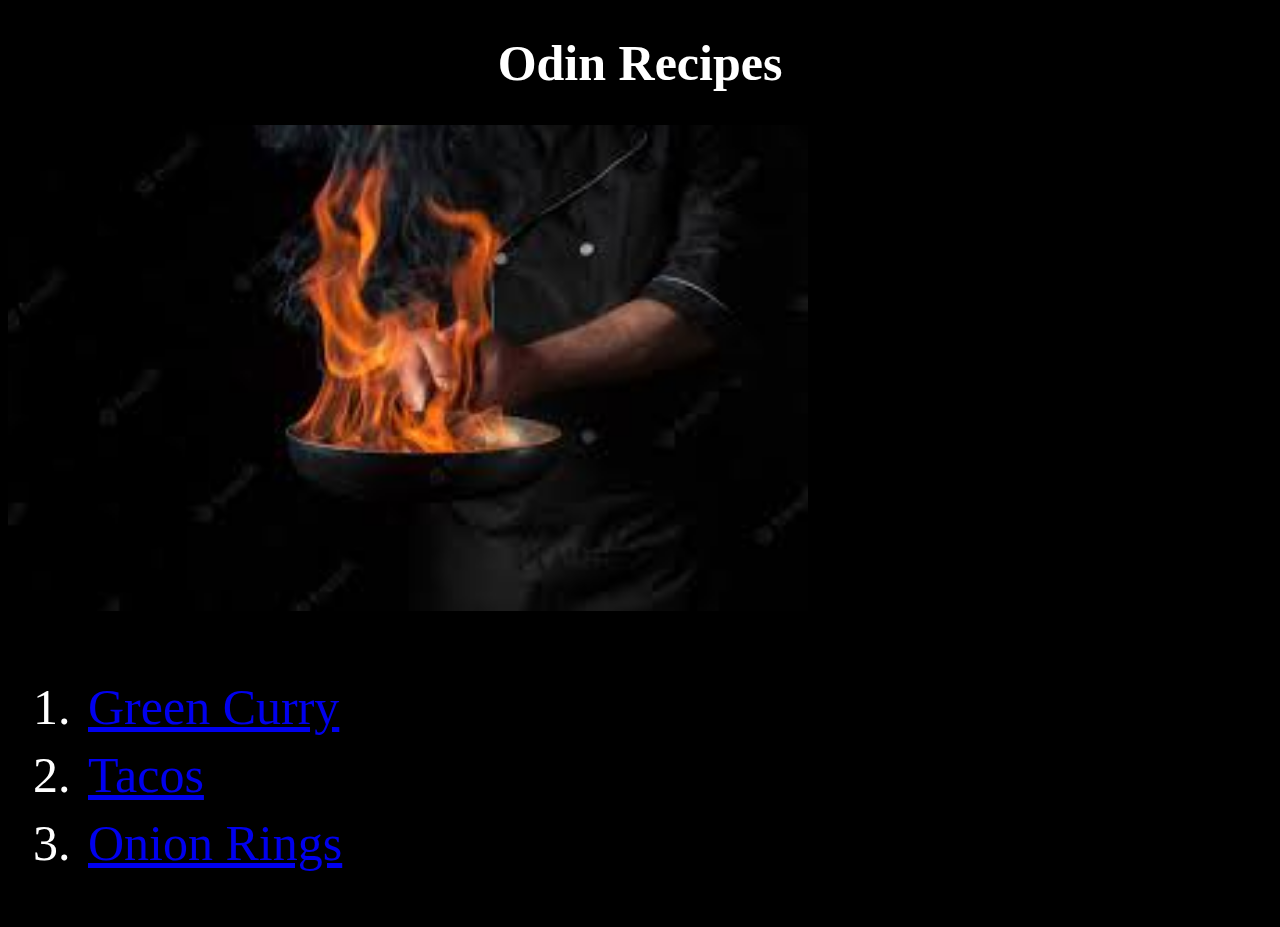
<file: index.html>
<!DOCTYPE html>
<html lang="en">
<head>
    <meta charset="UTF-8">
    <meta http-equiv="X-UA-Compatible" content="IE=edge">
    <meta name="viewport" content="width=device-width, initial-scale=1.0">
    <title>Odin Recipe</title>
    <link rel="stylesheet" href="styles.css">
</head>
<body>
    <h1 class="heading">Odin Recipes</h1></a>
    <img src="./img/chef.jpeg">
    <ol class="list">
        <li ><a href="./recipes/green_curry.html">Green Curry</a></li>
        <li><a href="./recipes/taco.html">Tacos</a></li>
        <li><a href="./recipes/onionRings.html">Onion Rings</a></li>
    </ol>
    
</body>
</html>
</file>
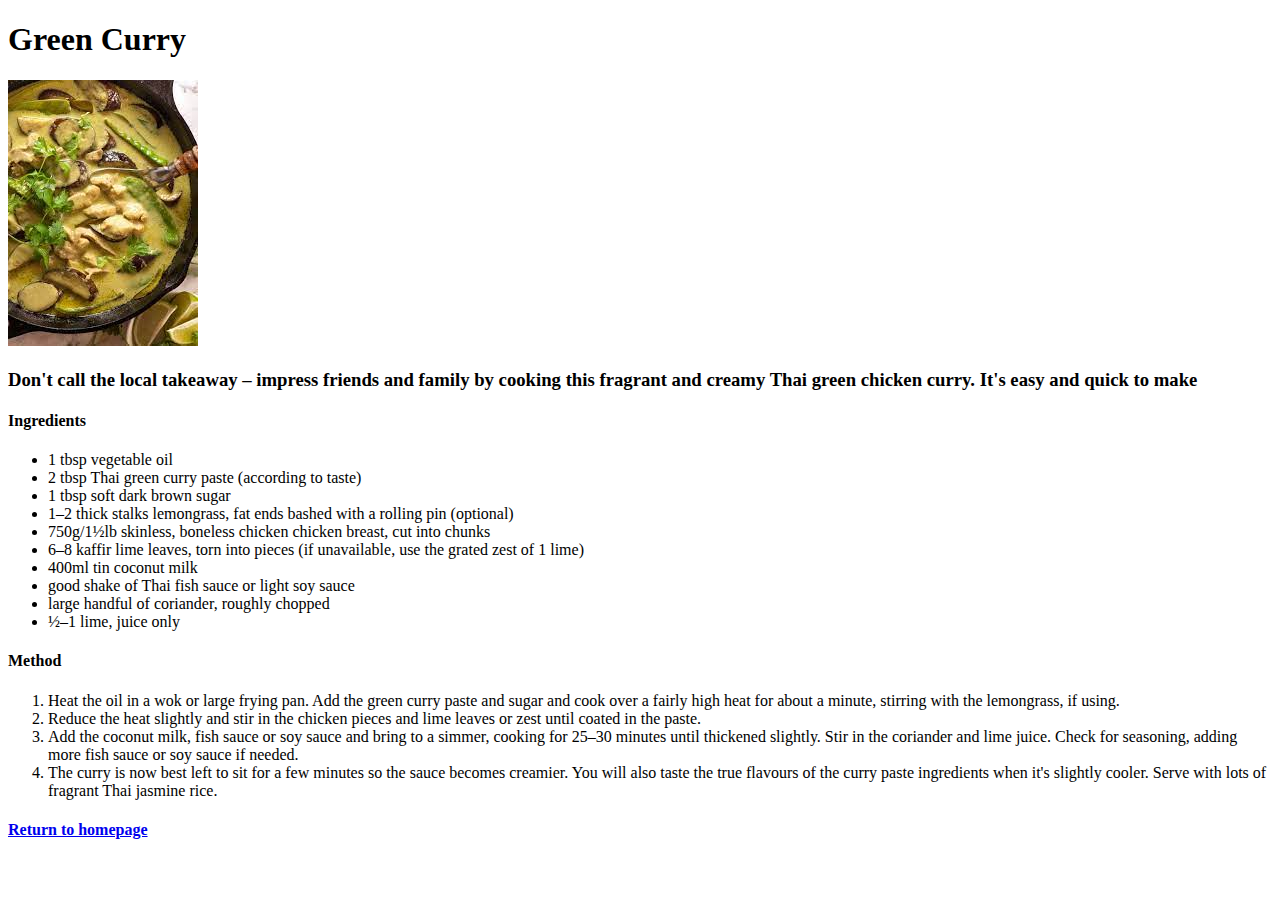
<file: recipes/green_curry.html>
<!DOCTYPE html>
<html lang="en">
<head>
    <meta charset="UTF-8">
    <meta http-equiv="X-UA-Compatible" content="IE=edge">
    <meta name="viewport" content="width=device-width, initial-scale=1.0">
    <title>Green Curry</title>
</head>
<body>
    <h1>Green Curry</h1>
    <img src="../img/greencurry.jpeg">
    <h3>Don't call the local takeaway – impress friends and family by cooking this fragrant and creamy Thai green chicken curry. It's easy and quick to make</h3>
    <h4>Ingredients</h4>
    <ul>
        
        <li>1 tbsp vegetable oil</li>
        <li>2 tbsp Thai green curry paste (according to taste)</li>
        <li>1 tbsp soft dark brown sugar</li>
        <li>1–2 thick stalks lemongrass, fat ends bashed with a rolling pin (optional)</li>
        <li>750g/1½lb skinless, boneless chicken chicken breast, cut into chunks</li>
        <li>6–8 kaffir lime leaves, torn into pieces (if unavailable, use the grated zest of 1 lime)</li>
        <li>400ml tin coconut milk</li>
        <li>good shake of Thai fish sauce or light soy sauce</li>
        <li>large handful of coriander, roughly chopped</li>
        <li>½–1 lime, juice only</li>

    </ul>

    <h4>Method</h4>
    <ol>
        
        <li>Heat the oil in a wok or large frying pan. Add the green curry paste and sugar and cook over a fairly high heat for about a minute, stirring with the lemongrass, if using.</li>
        <li>Reduce the heat slightly and stir in the chicken pieces and lime leaves or zest until coated in the paste.</li>
        <li>Add the coconut milk, fish sauce or soy sauce and bring to a simmer, cooking for 25–30 minutes until thickened slightly. Stir in the coriander and lime juice. Check for seasoning, adding more fish sauce or soy sauce if needed.</li>
        <li>The curry is now best left to sit for a few minutes so the sauce becomes creamier. You will also taste the true flavours of the curry paste ingredients when it's slightly cooler. Serve with lots of fragrant Thai jasmine rice.</li>
       
    </ol>

    <h4><a href="../index.html">Return to homepage</a></h4>
    
</body>
</html>
</file>
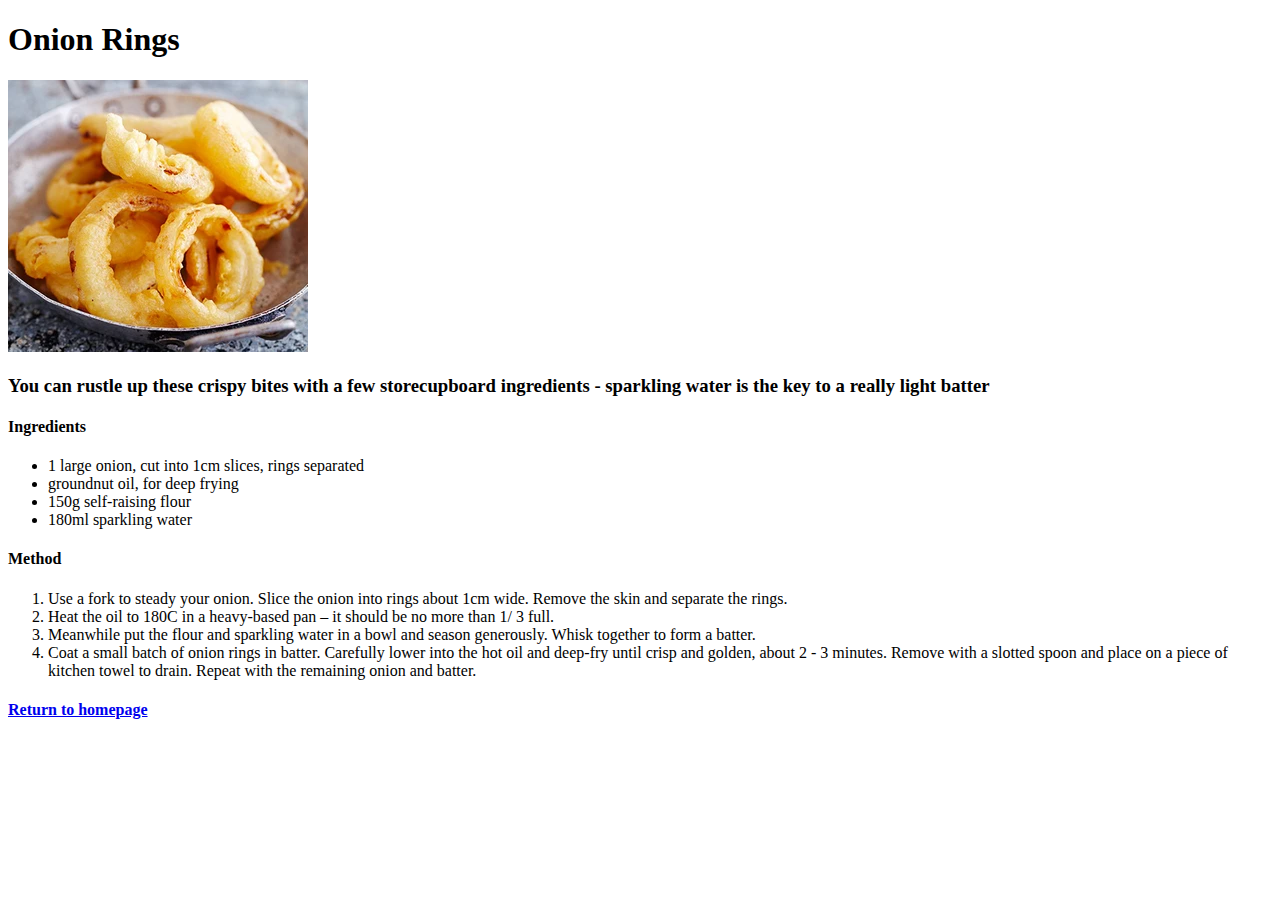
<file: recipes/onionRings.html>
<!DOCTYPE html>
<html lang="en">
<head>
    <meta charset="UTF-8">
    <meta http-equiv="X-UA-Compatible" content="IE=edge">
    <meta name="viewport" content="width=device-width, initial-scale=1.0">
    <title>Onion Rings</title>
</head>
<body>
    <h1>Onion Rings</h1>
    <img src="../img/onion-rings-.jpeg">
    <h3>You can rustle up these crispy bites with a few storecupboard ingredients - sparkling water is the key to a really light batter</h3>
    <h4>Ingredients</h4>
    <ul>
        
        <li>1 large onion, cut into 1cm slices, rings separated</li>
        <li>groundnut oil, for deep frying</li>
        <li>150g self-raising flour</li>
        <li>180ml sparkling water</li>
        

    </ul>

    <h4>Method</h4>
    <ol>
        
        <li>Use a fork to steady your onion. Slice the onion into rings about 1cm wide. Remove the skin and separate the rings.</li>
        <li>Heat the oil to 180C in a heavy-based pan – it should be no more than 1/ 3 full.</li>
        <li>Meanwhile put the flour and sparkling water in a bowl and season generously. Whisk together to form a batter.</li>
        <li>Coat a small batch of onion rings in batter. Carefully lower into the hot oil and deep-fry until crisp and golden, about 2 - 3 minutes. Remove with a slotted spoon and place on a piece of kitchen towel to drain. Repeat with the remaining onion and batter.</li>
        
       
    </ol>

    <h4><a href="../index.html">Return to homepage</a></h4>
    
</body>
</html>
</file>
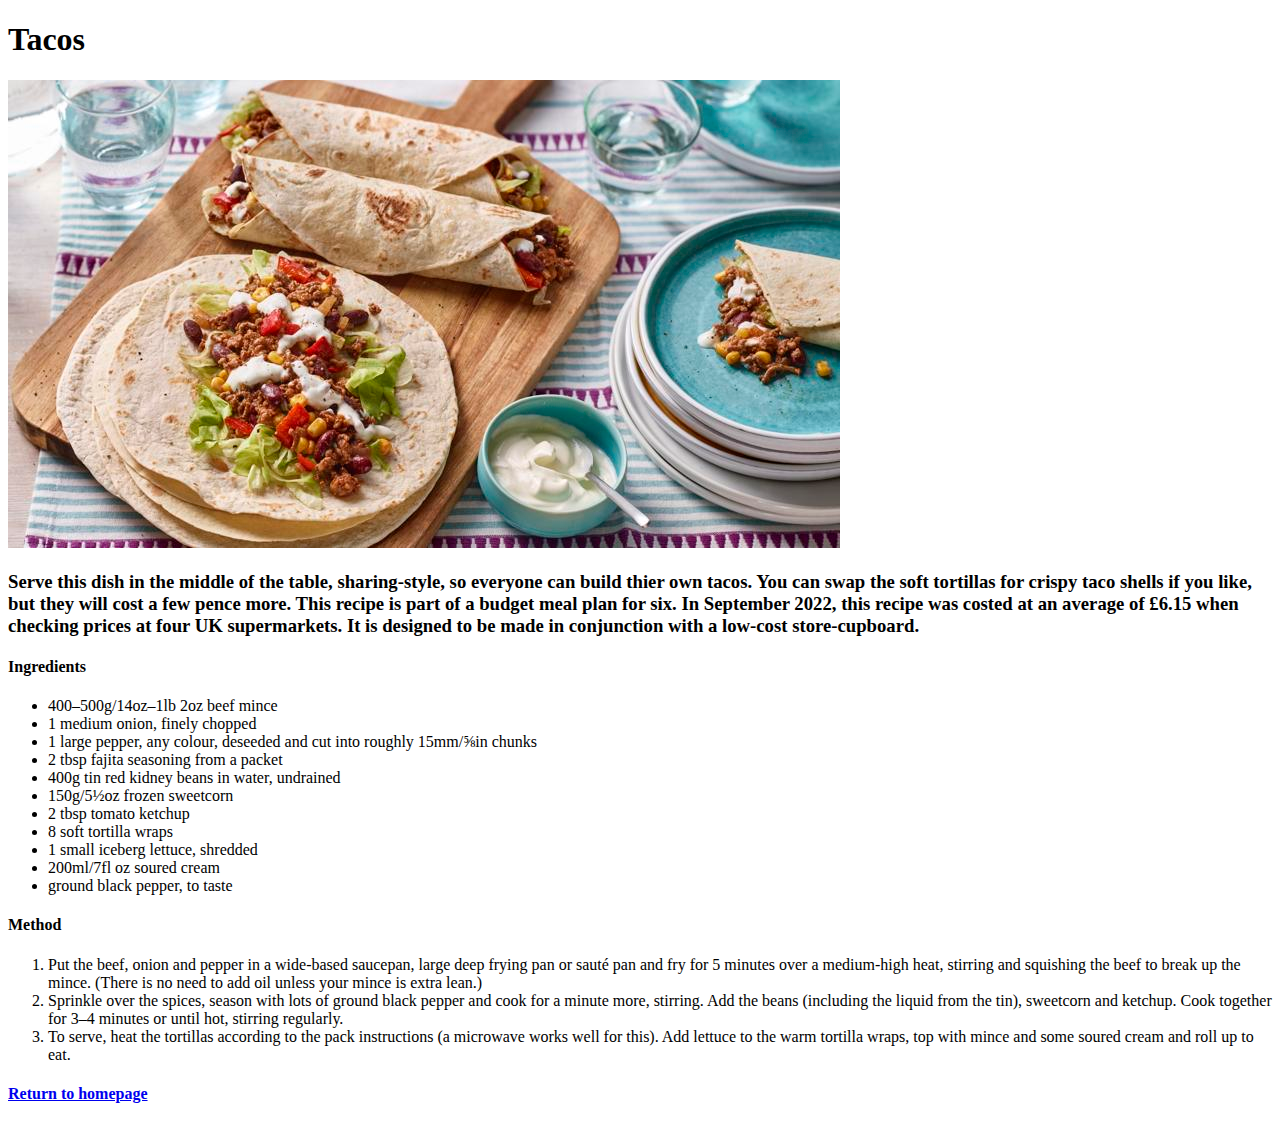
<file: recipes/taco.html>
<!DOCTYPE html>
<html lang="en">
<head>
    <meta charset="UTF-8">
    <meta http-equiv="X-UA-Compatible" content="IE=edge">
    <meta name="viewport" content="width=device-width, initial-scale=1.0">
    <title>Tacos</title>
</head>
<body>
    <h1>Tacos</h1>
    <img src="../img/beef_tacos.jpg">
    <h3>Serve this dish in the middle of the table, sharing-style, so everyone can build thier own tacos. You can swap the soft tortillas for crispy taco shells if you like, but they will cost a few pence more.

        This recipe is part of a budget meal plan for six. In September 2022, this recipe was costed at an average of £6.15 when checking prices at four UK supermarkets. It is designed to be made in conjunction with a low-cost store-cupboard.</h3>
    <h4>Ingredients</h4>
    <ul>
        
        <li>400–500g/14oz–1lb 2oz beef mince</li>
        <li>1 medium onion, finely chopped</li>
        <li>1 large pepper, any colour, deseeded and cut into roughly 15mm/⅝in chunks</li>
        <li>2 tbsp fajita seasoning from a packet</li>
        <li>400g tin red kidney beans in water, undrained</li>
        <li>150g/5½oz frozen sweetcorn</li>
        <li>2 tbsp tomato ketchup</li>
        <li>8 soft tortilla wraps</li>
        <li>1 small iceberg lettuce, shredded</li>
        <li>200ml/7fl oz soured cream</li>
        <li>ground black pepper, to taste</li>

    </ul>

    <h4>Method</h4>
    <ol>
        
        <li>Put the beef, onion and pepper in a wide-based saucepan, large deep frying pan or sauté pan and fry for 5 minutes over a medium-high heat, stirring and squishing the beef to break up the mince. (There is no need to add oil unless your mince is extra lean.)</li>
        <li>Sprinkle over the spices, season with lots of ground black pepper and cook for a minute more, stirring. Add the beans (including the liquid from the tin), sweetcorn and ketchup. Cook together for 3–4 minutes or until hot, stirring regularly.</li>
        <li>To serve, heat the tortillas according to the pack instructions (a microwave works well for this). Add lettuce to the warm tortilla wraps, top with mince and some soured cream and roll up to eat.</li>
        
       
    </ol>

    <h4><a href="../index.html">Return to homepage</a></h4>
    
</body>
</html>
</file>
<file: styles.css>
*{
    font-family: Georgia, 'Times New Roman', Times, serif;
    background-color: black;
    font-size: 50px;
}
.heading{
    
    text-align: center;
    color: white;
}
img{
    width: 800px;
    height: auto;
}
ol li {
    background:black;
    color: white;
    padding: 5px;
    margin-left: 35px;
}
</file>
